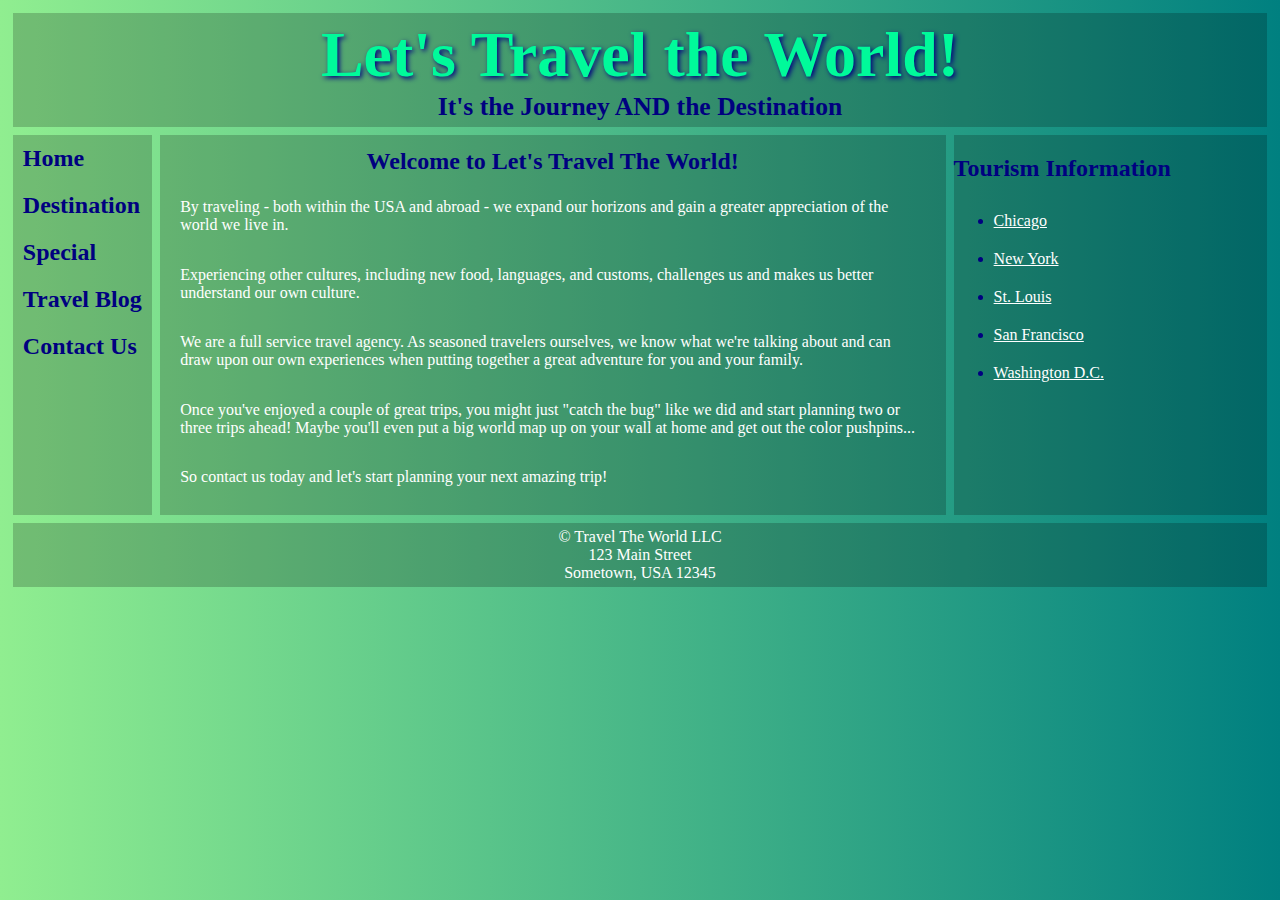
<file: index.html>
<!DOCTYPE html>
<html>
  <head>
    <title>Travel the World</title>
    <meta charset="utf-8">
    <link rel="stylesheet" type="text/css" href="style.css">
	<script src="https://ajax.googleapis.com/ajax/libs/jquery/3.1.1/jquery.min.js"></script>
        <script src="code.js"></script>
	<meta name="viewport" content="width=device-width,initial-scale=1">

</head>
 <body>
  <div class="container1">
    <header>
        <h1>Let's Travel the World!</h1>
        <h3>It's the Journey AND the Destination</h3>
    </header>
    <nav id="flex-nav">
<a href="#" class="toggleNav">&#9776; Menu</a> <!--This will only be visible less than 480px wide-->
        <ul>
        <li><a href="index.html">Home</a></li>
        <li><a href="destination.html">Destination</a></li>
        <li><a href="special.html">Special</a></li>
        <li><a href="blog.html">Travel Blog</a></li>
        <li><a href="contact.html">Contact Us</a></li>
       </ul>
    </nav>
    <main>
        <h2>Welcome to Let's Travel The World!</h2>
        <p>By traveling - both within the USA and abroad - we expand our horizons and gain a greater appreciation of the world we live in.</p>

        <p>Experiencing other cultures, including new food, languages, and customs, challenges us and makes us better understand our own culture.</p>

        <p>We are a full service travel agency. As seasoned travelers ourselves, we know what we're talking about and can draw upon our own experiences when putting together a great adventure for you and your family.</p>

        <p>Once you've enjoyed a couple of great trips, you might just "catch the bug" like we did and start planning two or three trips ahead! Maybe you'll even put a big world map up on your wall at home and get out the color pushpins...</p>

        <p>So contact us today and let's start planning your next amazing trip!</p>
    </main>
<aside>
<h2>
Tourism Information
</h2>
<ul>
        <li><a href="https://www.choosechicago.com/">Chicago</a></li>
        <li><a href="https://www.nycgo.com/">New York</a></li>
        <li><a href="https://explorestlouis.com/">St. Louis</a></li>
        <li><a href="http://www.sftravel.com/">San Francisco</a></li>
        <li><a href="https://washington.org/">Washington D.C.</a></li>
</ul>
</aside>
    <footer>
        <p> &copy; Travel The World LLC</p>
        <p>123 Main Street</p>
        <p>Sometown, USA 12345</p>
    </footer>
  </div>
</body>
</html>
</file>
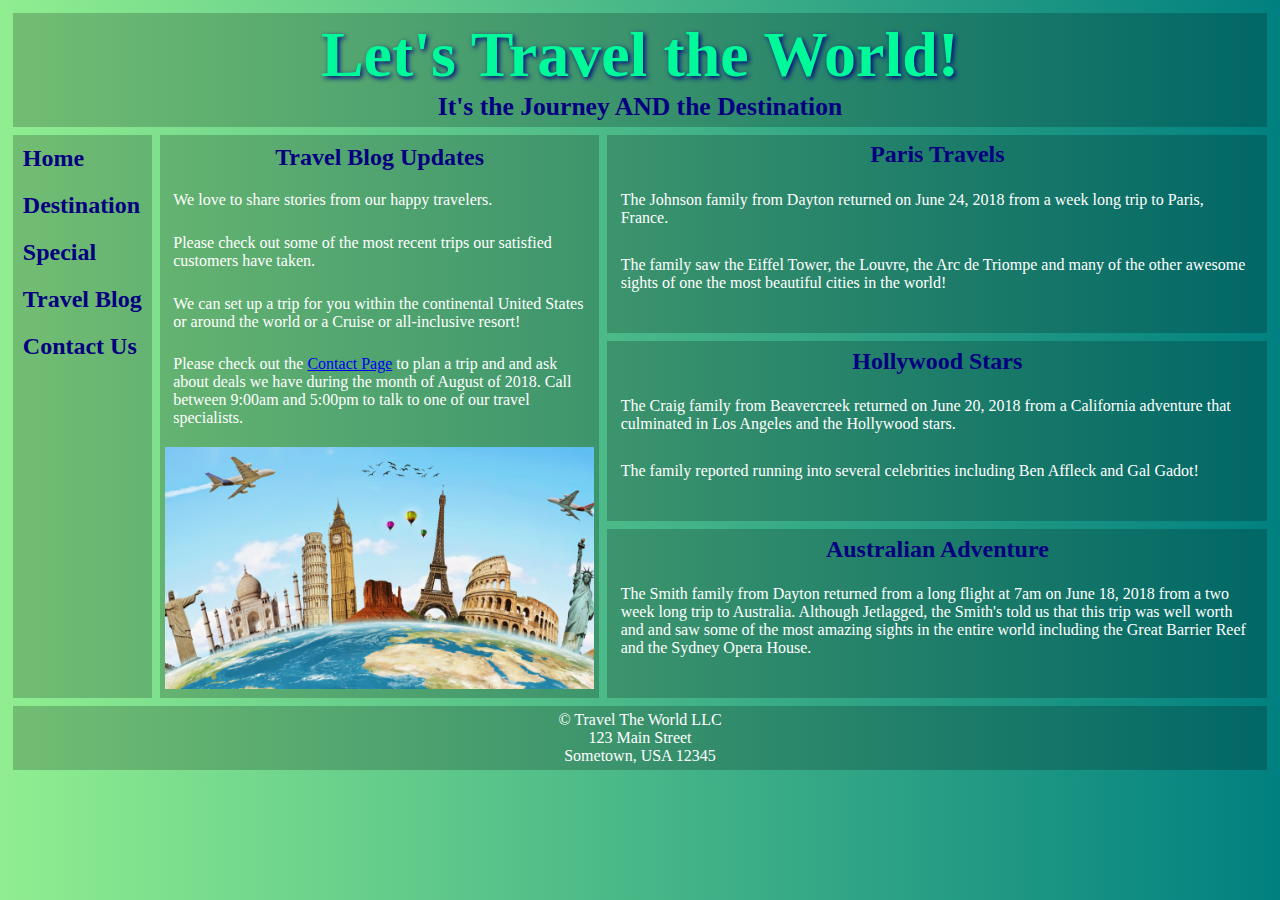
<file: blog.html>
<!DOCTYPE html>
<html>
  <head>
    <title>Travel the World</title>
    <meta charset="utf-8">
    <link rel="stylesheet" type="text/css" href="style.css">
	<script src="https://ajax.googleapis.com/ajax/libs/jquery/3.1.1/jquery.min.js"></script>
        <script src="code.js"></script>
	<meta name="viewport" content="width=device-width,initial-scale=1">

</head>
 <body>
  <div class="container2">
    <header>
        <h1>Let's Travel the World!</h1>
        <h3>It's the Journey AND the Destination</h3>
    </header>
    <nav id="flex-nav">
<a href="#" class="toggleNav">&#9776; Menu</a> <!--This will only be visible less than 480px wide-->
        <ul>
        <li><a href="index.html">Home</a></li>
        <li><a href="destination.html">Destination</a></li>
        <li><a href="special.html">Special</a></li>
        <li><a href="blog.html">Travel Blog</a></li>
        <li><a href="contact.html">Contact Us</a></li>
       </ul>
    </nav>
    <main>
        <h2>Travel Blog Updates</h2>
	    <p>We love to share stories from our happy travelers.</p>

	    <p>Please check out some of the most recent trips our satisfied customers have taken.</p>
 
<p>We can set up a trip for you within the continental United States or around the world or a Cruise or all-inclusive resort!</p>

	    <p>Please check out the <a href="contact.html">Contact Page</a> to plan a trip and and ask about deals we have during the month of <time datetime="2018-08">August of 2018</time>. Call between <time datetime="09:00">9:00am </time> and <time datetime="17:00">5:00pm</time> to talk to one of our travel specialists.</p>

	    <img src= "travel.jpg" alt="travel picture">
    </main>
	  <article class="top">
	   <h2>Paris Travels</h2>
		  <p>The Johnson family from Dayton returned on<time datetime="2018-06-24"> June 24, 2018 </time>from a week long trip to Paris, France.</p>
	  <p>The family saw the Eiffel Tower, the Louvre, the Arc de Triompe and many of the other awesome sights of one the most beautiful cities in the world!</p>
	  </article>
	  <article class="middle">
		  <h2> Hollywood Stars </h2>
			<p>  The Craig family from Beavercreek returned on <time datetime="2018-06-20"> June 20, 2018</time> from a California adventure that culminated in Los Angeles and the Hollywood stars.</p>
			<p> The family reported running into several celebrities including Ben Affleck and Gal Gadot!</p>
	  </article>
		  <article class="bottom">
		<h2> Australian Adventure </h2>
		<p> The Smith family from Dayton returned from a long flight at <time datetime="2018-06-18T07:00">7am on June 18, 2018</time> from a two week long trip to Australia.

Although Jetlagged, the Smith's told us that this trip was well worth and and saw some of the most amazing sights in the entire world including the Great Barrier Reef and the Sydney Opera House.</p>
	  </article>
    <footer>
        <p> &copy; Travel The World LLC</p>
        <p>123 Main Street</p>
        <p>Sometown, USA 12345</p>
    </footer>
  </div>
</body>
</html>
</file>
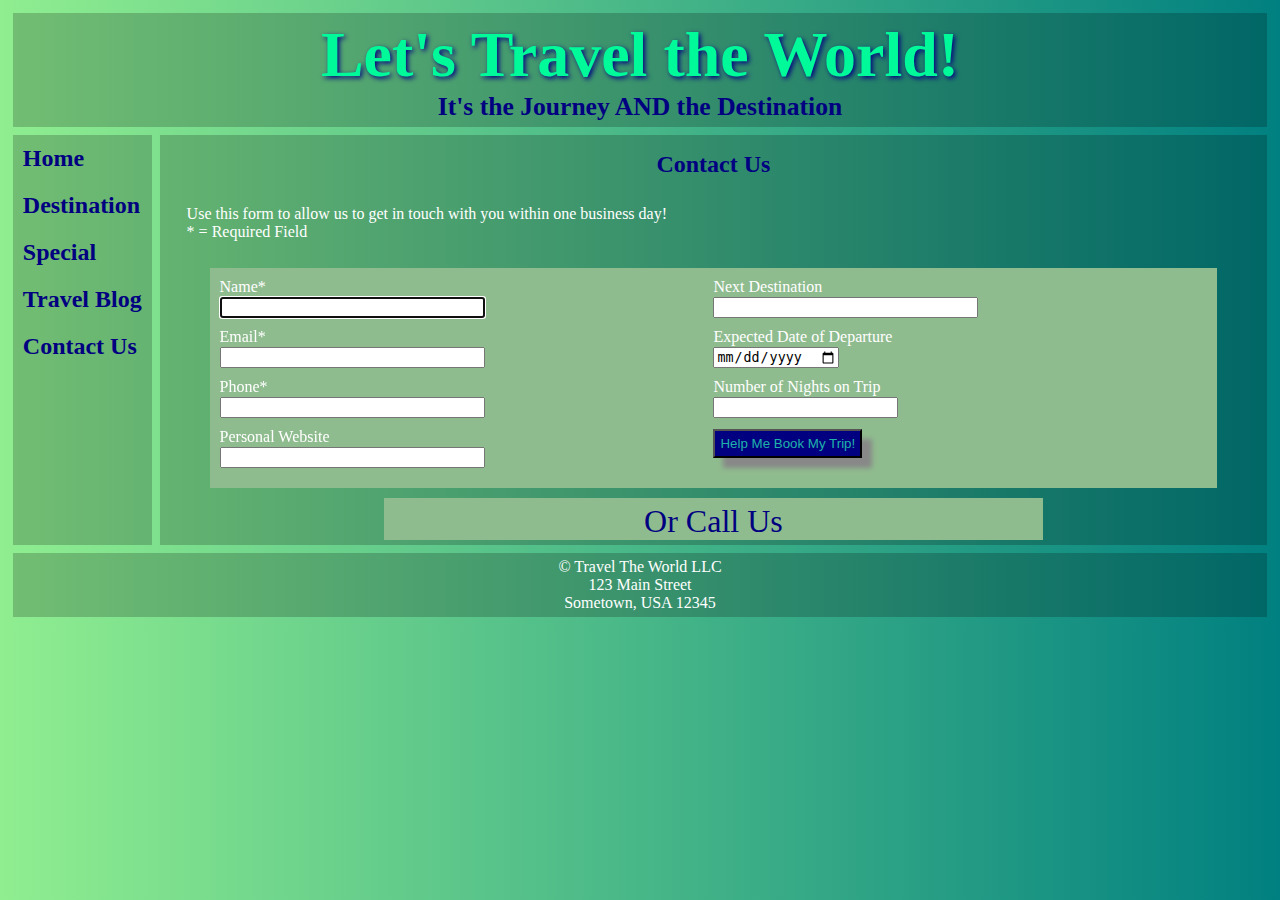
<file: contact.html>
<!DOCTYPE html>
<html lang="en">
  <head>
    <title>Travel the World</title>
    <meta charset="utf-8">
    <link rel="stylesheet" type="text/css" href="style.css">
	<script src="https://ajax.googleapis.com/ajax/libs/jquery/3.1.1/jquery.min.js"></script>
	<meta name="viewport" content="width=device-width,initial-scale=1">

	</head>
 <body>
  <div class="container4">
    <header>
        <h1>Let's Travel the World!</h1>
        <h3>It's the Journey AND the Destination</h3>
    </header>
    <nav id="flex-nav">
<a href="#" class="toggleNav">&#9776; Menu</a> <!--This will only be visible less than 480px wide-->
        <ul>
        <li><a href="index.html">Home</a></li>
        <li><a href="destination.html">Destination</a></li>
        <li><a href="special.html">Special</a></li>
        <li><a href="blog.html">Travel Blog</a></li>
        <li><a href="contact.html">Contact Us</a></li>
       </ul>
    </nav>
    <main>
	    <div>
	    <h2> Contact Us</h2>
		    <p> Use this form to allow us to get in touch with you within one business day!<br>
	    * = Required Field </p>
	    <form class="nestedgrid2">
		    <div class="div1">
			    Name*<br><input type="text" size="30" name="fullname" autofocus required> <br>
Email*<br><input type="email" size="30" name="email" required><br>
Phone*<br><input type="tel" size="30" name="phone" required><br>
Personal Website<br> <input type="url" size="30" name="website"><br>
	  </div>
	 <div class="div2">
Next Destination<br> <input type="text" size="30" list="vaca"><br>
	<datalist id="vaca">
		<option value="Beijing">
			<option value="Lisbon">
				<option value="Paris">
					<option value="Sydney">
						<option value="Tokyo">
							<option value="Washington D.C.">
	</datalist>
			
	 Expected Date of Departure<br> <input type="date" name="date"> <br> 
	Number of Nights on Trip<br><input type="number" name="number"><br>
	
<input type="submit" value="Help Me Book My Trip!" class="button shadow">
	 </div>
</form>

<div class="call">
	Or Call Us

<div class="phone">
     1-888-TRAVEL1
     </div>
</div>
     
	 
	    
			

    </main>
	 
    <footer>
        <p> &copy; Travel The World LLC</p>
        <p>123 Main Street</p>
        <p>Sometown, USA 12345</p>
    </footer>
  </div>
</body>
<script src="code.js"></script>
</html>
</file>
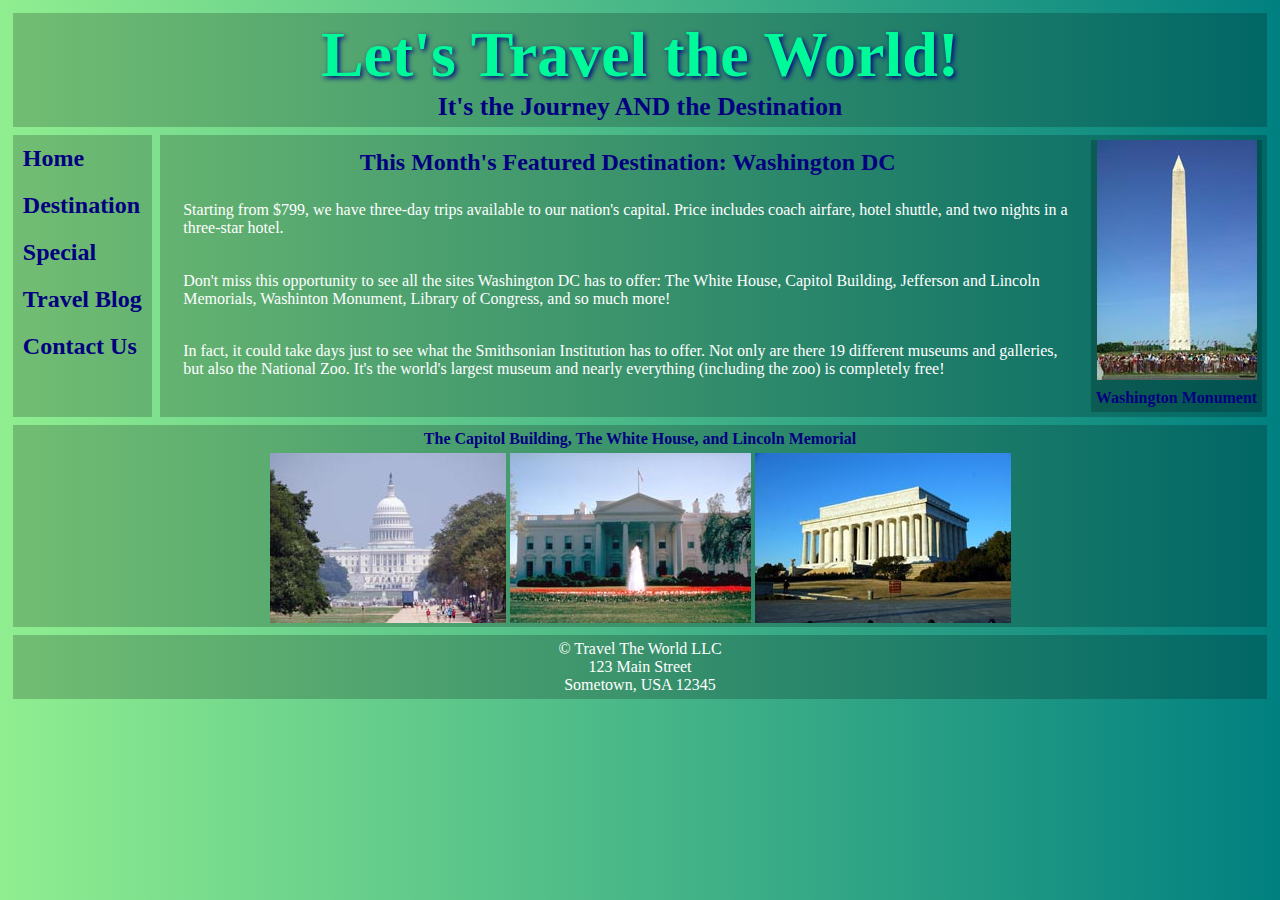
<file: special.html>
<!DOCTYPE html>
<html lang="en">
  <head>
    <title>Travel the World</title>
    <meta charset="utf-8">
    <link rel="stylesheet" type="text/css" href="style.css">
	<script src="https://ajax.googleapis.com/ajax/libs/jquery/3.1.1/jquery.min.js"></script>
        <script src="code.js"></script>
	<meta name="viewport" content="width=device-width,initial-scale=1">

</head>
 <body>
  <div class="container3">
    <header>
        <h1>Let's Travel the World!</h1>
        <h3>It's the Journey AND the Destination</h3>
    </header>
    <nav id="flex-nav">
<a href="#" class="toggleNav">&#9776; Menu</a> <!--This will only be visible less than 480px wide-->
        <ul>
        <li><a href="index.html">Home</a></li>
        <li><a href="destination.html">Destination</a></li>
        <li><a href="special.html">Special</a></li>
        <li><a href="blog.html">Travel Blog</a></li>
        <li><a href="contact.html">Contact Us</a></li>
       </ul>
    </nav>
    <main>
	    <div class="nestedgrid">
		    <section> 
			<h2>This Month's Featured Destination: Washington DC</h2>

<p>Starting from $799, we have three-day trips available to our nation's capital. Price includes coach airfare, hotel shuttle, and two nights in a three-star hotel.</p>

<p>Don't miss this opportunity to see all the sites Washington DC has to offer: The White House, Capitol Building, Jefferson and Lincoln Memorials, Washinton Monument, Library of Congress, and so much more!</p>

<p>In fact, it could take days just to see what the Smithsonian Institution has to offer. Not only are there 19 different museums and galleries, but also the National Zoo. It's the world's largest museum and nearly everything (including the zoo) is completely free!</p>
</section>
		    <figure class="fig1">
			    <img src="washmon.jpg" alt="Washington Monument">
			    <figcaption>Washington Monument</figcaption>
			</figure>
	    </div>
    </main>
	  <figure class="fig2">
	  <figcaption> The Capitol Building, The White House, and Lincoln Memorial </figcaption>
		  <img src="capitol.jpg" alt= "capitol"> 
		  <img src="whitehouse.jpg" alt="Whitehouse">
		  <img src="lincoln.jpg" alt="lincoln">
			    </figure>
    <footer>
        <p> &copy; Travel The World LLC</p>
        <p>123 Main Street</p>
        <p>Sometown, USA 12345</p>
    </footer>
  </div>
</body>
</html>
</file>
<file: style.css>
img {
  max-width:100%;
}

body {
  font-family: Verdana;
  background:linear-gradient(to right, lightgreen, teal);
  margin:0;
}
    
header {
  grid-area:header;
  background:rgba(0,0,0,.2);
  padding:5px;
  text-align:center;
 }

header h1 {
  font-size:5vw;
  color:mediumspringgreen;
  font-family:Impact;
  text-shadow: 2px 2px 5px navy;
  margin: 0;
}

header h3 {
  font-size:2vw;
  color:navy;
  margin:0;
}

nav {
  grid-area:nav;
  background:rgba(0,0,0,.2);
}
    
nav ul {
  padding:10px;
  margin:0;
}

nav li {
  padding:10px 10px;
  list-style-type:none;
  font-size:1.5em;
  font-weight:bold;
}

nav a {
  text-decoration:none;
  color:navy;
}

a:hover {
  color:white;
}

main {
  grid-area:main;
  background:rgba(0,0,0,.2);
  padding:5px;
}

main h2 {
  text-align:center;
  color:navy;
  margin:1%;
}

main p {
  color:white;
  padding:1% 2%;
  font-size:1em;
}

aside{
background:rgba(0,0,0,.2);
color:navy;
grid-area:aside;

}
aside a{
color: white;
}
aside a:hover{
Color: navy;
}
aside li{
padding:10px 0;
}
article {
	background:rgba(0,0,0,.2);
}
article h2 {
  text-align:center;
  color:navy;
  margin:1%;
}

article p {
  color:white;
  padding:1% 2%;
  font-size:1em;
}
.top {
	grid-area:top;
}
.middle {
	grid-area:middle;
}

.bottom {
	grid-area:bottom;
}
section{
	grid-area:section;
}
figure {
	background:rgba(0,0,0,.2);
	margin:0;
	text-align:center;
}
.fig1{
grid-area:fig1;
margin:auto;
}

.fig2{
grid-area:fig2;	
}
figcaption{
color:navy;
padding:5px;
font-weight:bold;
padding:5px;
}
footer {
  grid-area:footer;
  background:rgba(0,0,0,.2);
  padding:5px;
  text-align:center;
}

footer p {
  font-size:1em;
  color:white;
  margin:0;
}
audio {
 max-width: 100%; 
}
video { 
  max-width:  100%;
  height:auto;
}
.video, .audio {
    margin:0;
    display: grid;  /*This needs to be set or it won't center*/
    justify-content:space-around;
}

form{
	background-color:darkseagreen;
	width:90%;
	margin:auto;
	color:white;
	padding:10px;
}
input {
  margin: 1px 0 10px 0;
}

.div1{
	grid-area:div1;
}
.div2{
	grid-area:div2;
}
.button{
padding:5px;
background-color:navy;
color:lightseagreen;
	cursor:pointer;
}

.call {
    color:navy;
    text-align:center;
    font-size:2em;
    background-color:darkseagreen;
    width:60%;
    padding: 5px 0 0 0;
    margin:10px auto 0 auto;
    cursor:pointer;
}

.phone{
    color:darkseagreen;
    background-color:navy;
    padding:5px;
    text-align:center;
    font-size:.75em;
    display:none;
}

.shadow {
 box-shadow: 10px 10px 5px #888888;
}

/*---------------------------Mobile Layout Styles----------------------------*/
.container1 { /*for index.html*/
  display: grid;
  grid-template-columns:100%;
  grid-gap:.5em;
  margin:1%;
  grid-template-areas:
    "header"
    "nav"
    "main"
    "aside"
    "footer";   
    }
.container2 { /*for blog.html*/
  display: grid;
  grid-template-columns:100%;
  grid-gap:.5em;
  margin:1%;
  grid-template-areas:
    "header"
    "nav"
    "main"
    "top"
    "middle"
    "bottom"
    "footer";   
    }
.container3 { /*for special.html*/
  display: grid;
  grid-template-columns:100%;
  grid-gap:.5em;
  margin:1%;
  grid-template-areas:
    "header"
    "nav"
    "main" 
    "fig2"
    "footer";   
    }
.container4 { /*for destination.html and contact.html*/
  display: grid;
  grid-template-columns:100%;
  grid-gap:.5em;
  margin:1%;
  grid-template-areas:
    "header"
    "nav"
    "main"
    "footer";   
    }
.nestedgrid{
display:grid;
grid-template-areas:
"section fig1";
}
.nestedgrid2 {
	display:grid;
	grid-template-areas:
	"div1"
	"div2";
	}
/*This stuff is for the hamburger menu*/
.toggleNav {
    display:grid; /*This is what allows the hamburger icon and "Menu" to display*/
    text-align:center;
    font-size:1.5em;
    font-weight:bold;
    padding:10px;
    }

#flex-nav ul {
    display: none; /*jQuery toggles the nav from to this class to the .open when clicked*/
    text-align:center;
    list-style: none;
    margin: 0;
    padding: 0;
    }
 
#flex-nav ul.open { /*.open is the class that gets toggled when clicked (with help from the jQuery code)*/
    display:grid;
    }
    
#flex-nav li {
    padding-left:10px;
    padding-top:10px;
    }


/*-----------------------Tablet Media Query------------------------*/
@media only screen and (min-width: 480px)  {
.container1 { /*for index.html*/
  grid-template-columns:auto 1FR;
  grid-template-areas:
    "header header"
    "nav main"
    "aside aside"
    "footer footer";
    }
	
.container2 { /*for blog.html*/
  grid-template-columns:auto 1FR;
  grid-template-areas:
    "header header"
    "nav main"
    "top top"
    "middle middle"
    "bottom bottom"
    "footer footer";
    }
  .container3 { /*for special.html*/
  display: grid;
  grid-template-columns:auto 1fr;
  grid-gap:.5em;
  margin:1%;
  grid-template-areas:
    "header header"
    "nav main"
    "fig2 fig2"
    "footer footer";   
    }
  .container4 { /*for destination.html and contact.html*/
  display: grid;
  grid-template-columns:auto 1fr;
  grid-gap:.5em;
  margin:1%;
  grid-template-areas:
    "header header"
    "nav main"
    "footer footer";   
    }

.nestedgrid{
grid-template-areas:
	"section"
	"fig1";
	}

/* Below will change from hamburger menu to side navigation*/
  
.toggleNav {
    display: none; /*Makes the hamburger icon with the word "Menu" to disappear at this screen size*/
  }
  
#flex-nav ul {
    display:grid;
    text-align:left;
  }

#flex-nav li {
    padding-left:10px;
    padding-top:10px;
  } 

	}

/*-----------------------Desktop Media Query------------------------*/
@media only screen and (min-width: 960px)  {

.container1 { /*for index.html*/
  grid-template-columns:auto 1fr 25%;
  grid-template-areas:
    "header header header"
    "nav main aside"
    "footer footer footer";
    }

.container2 { /*for blog.html*/
  display: grid;
  grid-template-columns:auto 1fr 1.5fr;
  grid-gap:.5em;
  margin:1%;
  grid-template-areas:
    "header header header"
    "nav main top"
    "nav main middle"
    "nav main bottom"
    "footer footer footer";   
    }
	
 .container3 { /*for special.html*/
  display: grid;
  grid-template-columns:auto 1fr;
  grid-gap:.5em;
  margin:1%;
  grid-template-areas:
    "header header"
    "nav main"
    "fig2 fig2"
    "footer footer";   
    }

.container4 { /*for destination.html and contact*/
  display: grid;
  grid-template-columns:auto 1fr;
  grid-gap:.5em;
  margin:1%;
  grid-template-areas:
    "header header"
    "nav main"
    "footer footer";   
    }
 .nestedgrid{
  display:grid;
  grid-template-areas:
  "section fig1";
	}
.nestedgrid2 {
	display:grid;
	grid-template-areas:
	"div1 div2";
	}
}
</file>
